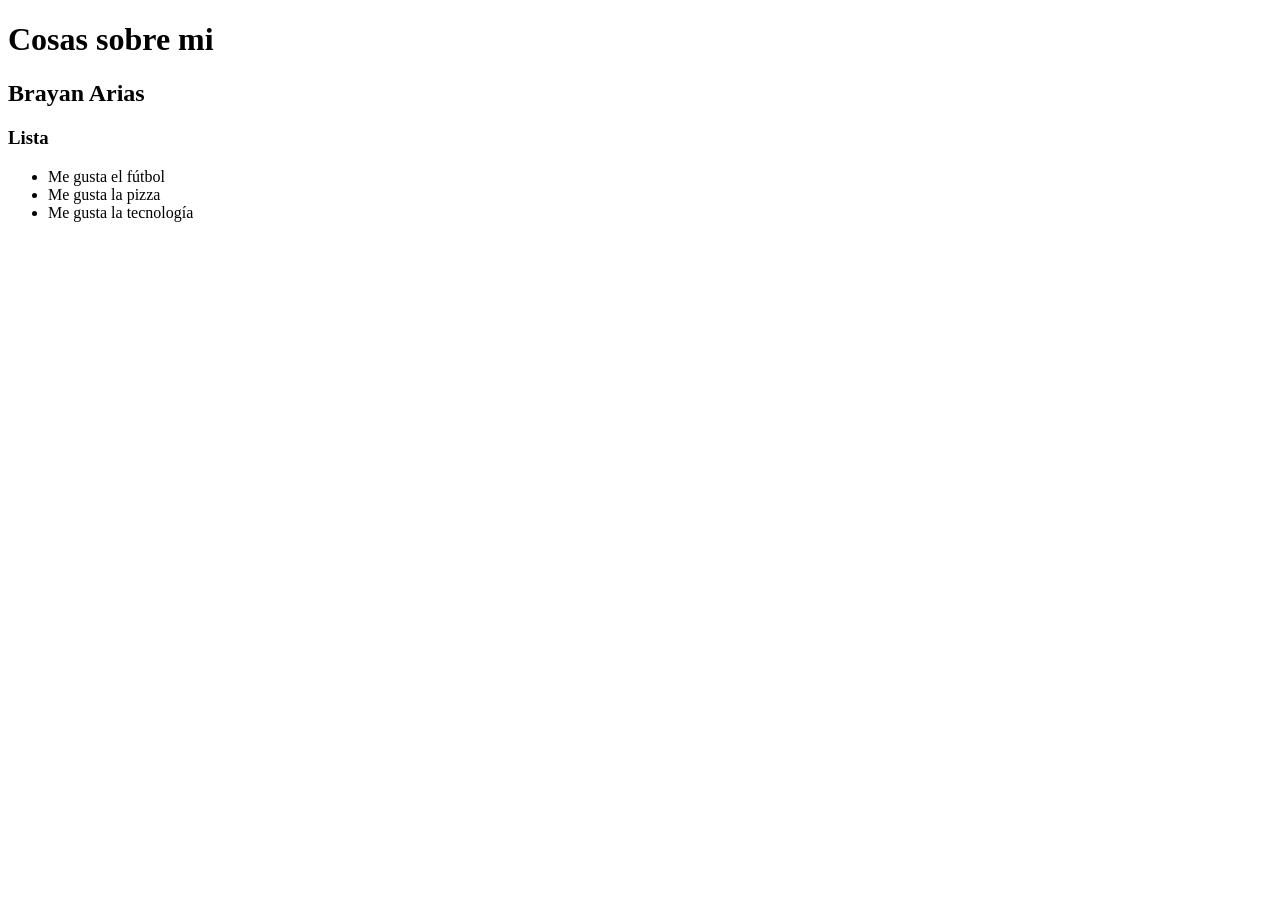
<file: practica0/index.html>
<!DOCTYPE html>
<html lang="en">
<head>
    <meta charset="UTF-8">
    <meta name="viewport" content="width=device-width, initial-scale=1.0">
    <title>Document</title>
</head>
<body>
    
    <h1>Cosas sobre mi</h1>
    <h2>Brayan Arias</h2>

    <h3>Lista</h3>
    
    <ul>
        <li>Me gusta el fútbol</li>
        <li>Me gusta la pizza</li>
        <li>Me gusta la tecnología</li>

    </ul>
</body>
</html>
</file>
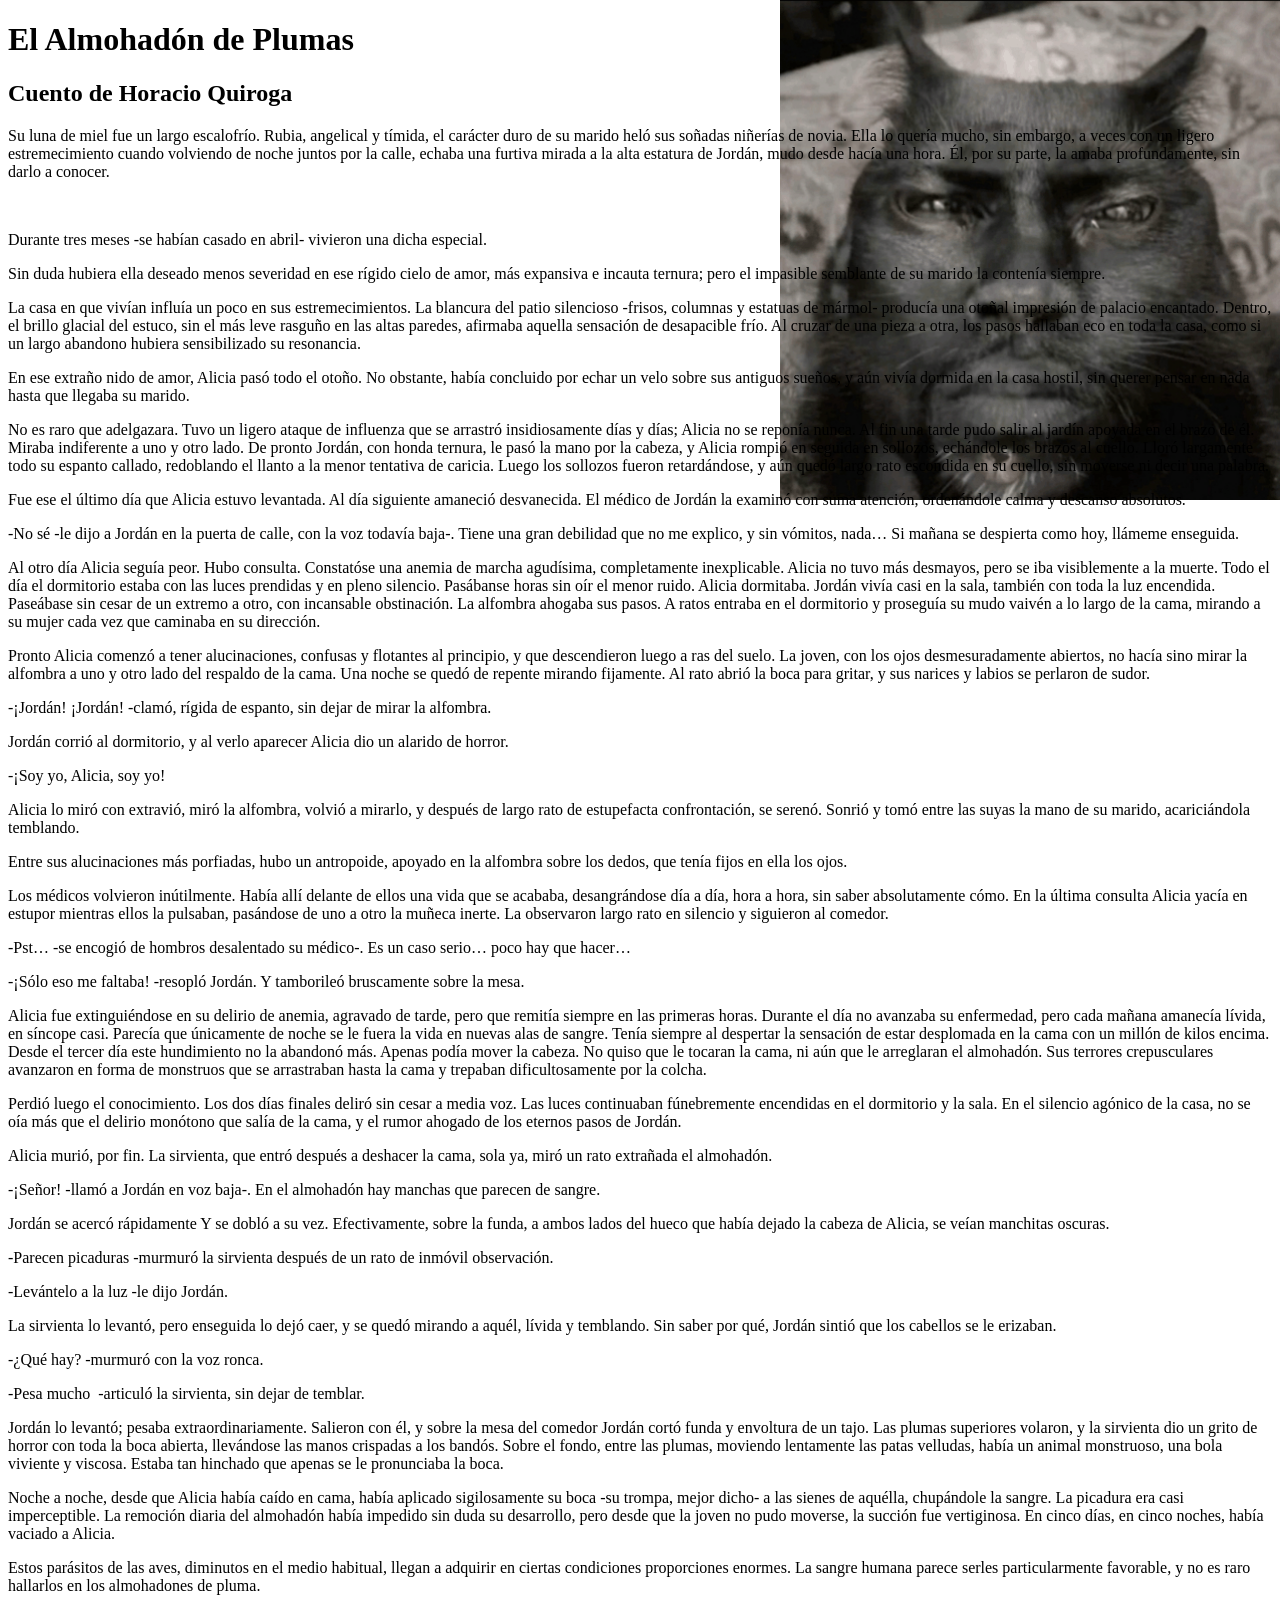
<file: practica3css/index.html>
<!doctype html>
<html lang="en">
  <head>
    <meta charset="UTF-8" />
    <meta name="viewport" content="width=device-width, initial-scale=1.0" />
    <title>El Almohadón de Plumas</title>
    <link rel="stylesheet" href="css/estilos.css" />
  </head>
  <body>
    <h1>El Almohadón de Plumas</h1>
    <h2>Cuento de Horacio Quiroga</h2>
    <p>
      Su luna de miel fue un largo escalofrío. Rubia, angelical y tímida, el
      carácter duro de su marido heló sus soñadas niñerías de novia. Ella lo
      quería mucho, sin embargo, a veces con un ligero estremecimiento cuando
      volviendo de noche juntos por la calle, echaba una furtiva mirada a la
      alta estatura de Jordán, mudo desde hacía una hora. Él, por su parte, la
      amaba profundamente, sin darlo a conocer.
    </p>
    <p>&nbsp;</p>
    <p>
      Durante tres meses -se habían casado en abril- vivieron una dicha
      especial.
    </p>
    <p>
      Sin duda hubiera ella deseado menos severidad en ese rígido cielo de amor,
      más expansiva e incauta ternura; pero el impasible semblante de su marido
      la contenía siempre.
    </p>
    <p>
      La casa en que vivían influía un poco en sus estremecimientos. La blancura
      del patio silencioso -frisos, columnas y estatuas de mármol- producía una
      otoñal impresión de palacio encantado. Dentro, el brillo glacial del
      estuco, sin el más leve rasguño en las altas paredes, afirmaba aquella
      sensación de desapacible frío. Al cruzar de una pieza a otra, los pasos
      hallaban eco en toda la casa, como si un largo abandono hubiera
      sensibilizado su resonancia.
    </p>
    <p>
      En ese extraño nido de amor, Alicia pasó todo el otoño. No obstante, había
      concluido por echar un velo sobre sus antiguos sueños, y aún vivía dormida
      en la casa hostil, sin querer pensar en nada hasta que llegaba su marido.
    </p>
    <p>
      No es raro que adelgazara. Tuvo un ligero ataque de influenza que se
      arrastró insidiosamente días y días; Alicia no se reponía nunca. Al fin
      una tarde pudo salir al jardín apoyada en el brazo de él. Miraba
      indiferente a uno y otro lado. De pronto Jordán, con honda ternura, le
      pasó la mano por la cabeza, y Alicia rompió en seguida en sollozos,
      echándole los brazos al cuello. Lloró largamente todo su espanto callado,
      redoblando el llanto a la menor tentativa de caricia. Luego los sollozos
      fueron retardándose, y aún quedó largo rato escondida en su cuello, sin
      moverse ni decir una palabra.
    </p>
    <p>
      Fue ese el último día que Alicia estuvo levantada. Al día siguiente
      amaneció desvanecida. El médico de Jordán la examinó con suma atención,
      ordenándole calma y descanso absolutos.
    </p>
    <p>
      -No sé -le dijo a Jordán en la puerta de calle, con la voz todavía baja-.
      Tiene una gran debilidad que no me explico, y sin vómitos, nada… Si mañana
      se despierta como hoy, llámeme enseguida.
    </p>
    <p>
      Al otro día Alicia seguía peor. Hubo consulta. Constatóse una anemia de
      marcha agudísima, completamente inexplicable. Alicia no tuvo más desmayos,
      pero se iba visiblemente a la muerte. Todo el día el dormitorio estaba con
      las luces prendidas y en pleno silencio. Pasábanse horas sin oír el menor
      ruido. Alicia dormitaba. Jordán vivía casi en la sala, también con toda la
      luz encendida. Paseábase sin cesar de un extremo a otro, con incansable
      obstinación. La alfombra ahogaba sus pasos. A ratos entraba en el
      dormitorio y proseguía su mudo vaivén a lo largo de la cama, mirando a su
      mujer cada vez que caminaba en su dirección.
    </p>
    <p>
      Pronto Alicia comenzó a tener alucinaciones, confusas y flotantes al
      principio, y que descendieron luego a ras del suelo. La joven, con los
      ojos desmesuradamente abiertos, no hacía sino mirar la alfombra a uno y
      otro lado del respaldo de la cama. Una noche se quedó de repente mirando
      fijamente. Al rato abrió la boca para gritar, y sus narices y labios se
      perlaron de sudor.
    </p>
    <p>
      -¡Jordán! ¡Jordán! -clamó, rígida de espanto, sin dejar de mirar la
      alfombra.
    </p>
    <p>
      Jordán corrió al dormitorio, y al verlo aparecer Alicia dio un alarido de
      horror.
    </p>
    <p>-¡Soy yo, Alicia, soy yo!</p>
    <p>
      Alicia lo miró con extravió, miró la alfombra, volvió a mirarlo, y después
      de largo rato de estupefacta confrontación, se serenó. Sonrió y tomó entre
      las suyas la mano de su marido, acariciándola temblando.
    </p>
    <p>
      Entre sus alucinaciones más porfiadas, hubo un antropoide, apoyado en la
      alfombra sobre los dedos, que tenía fijos en ella los ojos.
    </p>
    <p>
      Los médicos volvieron inútilmente. Había allí delante de ellos una vida
      que se acababa, desangrándose día a día, hora a hora, sin saber
      absolutamente cómo. En la última consulta Alicia yacía en estupor mientras
      ellos la pulsaban, pasándose de uno a otro la muñeca inerte. La observaron
      largo rato en silencio y siguieron al comedor.
    </p>
    <p>
      -Pst… -se encogió de hombros desalentado su médico-. Es un caso serio…
      poco hay que hacer…
    </p>
    <p>
      -¡Sólo eso me faltaba! -resopló Jordán. Y tamborileó bruscamente sobre la
      mesa.
    </p>
    <p>
      Alicia fue extinguiéndose en su delirio de anemia, agravado de tarde, pero
      que remitía siempre en las primeras horas. Durante el día no avanzaba su
      enfermedad, pero cada mañana amanecía lívida, en síncope casi. Parecía que
      únicamente de noche se le fuera la vida en nuevas alas de sangre. Tenía
      siempre al despertar la sensación de estar desplomada en la cama con un
      millón de kilos encima. Desde el tercer día este hundimiento no la
      abandonó más. Apenas podía mover la cabeza. No quiso que le tocaran la
      cama, ni aún que le arreglaran el almohadón. Sus terrores crepusculares
      avanzaron en forma de monstruos que se arrastraban hasta la cama y
      trepaban dificultosamente por la colcha.
    </p>
    <p>
      Perdió luego el conocimiento. Los dos días finales deliró sin cesar a
      media voz. Las luces continuaban fúnebremente encendidas en el dormitorio
      y la sala. En el silencio agónico de la casa, no se oía más que el delirio
      monótono que salía de la cama, y el rumor ahogado de los eternos pasos de
      Jordán.
    </p>
    <p>
      Alicia murió, por fin. La sirvienta, que entró después a deshacer la cama,
      sola ya, miró un rato extrañada el almohadón.
    </p>
    <p>
      -¡Señor! -llamó a Jordán en voz baja-. En el almohadón hay manchas que
      parecen de sangre.
    </p>
    <p>
      Jordán se acercó rápidamente Y se dobló a su vez. Efectivamente, sobre la
      funda, a ambos lados del hueco que había dejado la cabeza de Alicia, se
      veían manchitas oscuras.
    </p>
    <p>
      -Parecen picaduras -murmuró la sirvienta después de un rato de inmóvil
      observación.
    </p>
    <p>-Levántelo a la luz -le dijo Jordán.</p>
    <p>
      La sirvienta lo levantó, pero enseguida lo dejó caer, y se quedó mirando a
      aquél, lívida y temblando. Sin saber por qué, Jordán sintió que los
      cabellos se le erizaban.
    </p>
    <p>-¿Qué hay? -murmuró con la voz ronca.</p>
    <p>-Pesa mucho&nbsp; -articuló la sirvienta, sin dejar de temblar.</p>
    <p>
      Jordán lo levantó; pesaba extraordinariamente. Salieron con él, y sobre la
      mesa del comedor Jordán cortó funda y envoltura de un tajo. Las plumas
      superiores volaron, y la sirvienta dio un grito de horror con toda la boca
      abierta, llevándose las manos crispadas a los bandós. Sobre el fondo,
      entre las plumas, moviendo lentamente las patas velludas, había un animal
      monstruoso, una bola viviente y viscosa. Estaba tan hinchado que apenas se
      le pronunciaba la boca.
    </p>
    <p>
      Noche a noche, desde que Alicia había caído en cama, había aplicado
      sigilosamente su boca -su trompa, mejor dicho- a las sienes de aquélla,
      chupándole la sangre. La picadura era casi imperceptible. La remoción
      diaria del almohadón había impedido sin duda su desarrollo, pero desde que
      la joven no pudo moverse, la succión fue vertiginosa. En cinco días, en
      cinco noches, había vaciado a Alicia.
    </p>
    <p>
      Estos parásitos de las aves, diminutos en el medio habitual, llegan a
      adquirir en ciertas condiciones proporciones enormes. La sangre humana
      parece serles particularmente favorable, y no es raro hallarlos en los
      almohadones de pluma.
    </p>
    <p>&nbsp;</p>
    <p>&nbsp;</p>
    <hr />
  </body>
</html>
</file>
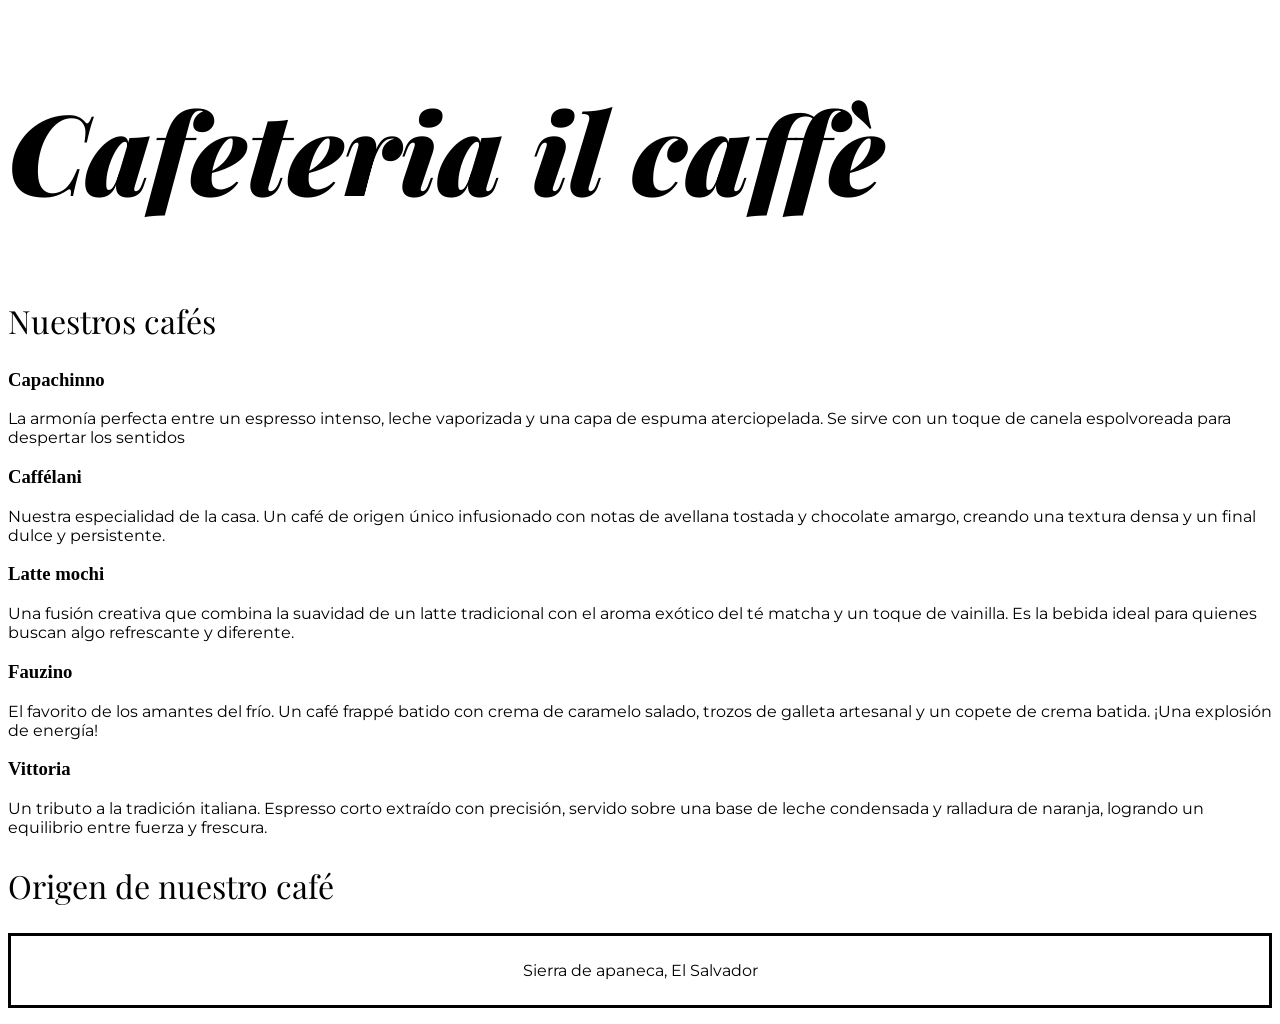
<file: practica4css/index.html>
<!DOCTYPE html>
<html lang="en">
<head>
    <meta charset="UTF-8">
    <meta name="viewport" content="width=device-width, initial-scale=1.0">
    <title>Tipografía</title>
    <link rel="stylesheet" href="css/estilos.css">
<link href="https://fonts.googleapis.com/css2?family=Playfair+Display:ital,wght@0,400..900;1,400..900&display=swap" rel="stylesheet">
<link href="https://fonts.googleapis.com/css2?family=Montserrat:ital,wght@0,100..900;1,100..900&family=Playfair+Display:ital,wght@0,400..900;1,400..900&display=swap" rel="stylesheet">
    </head>
<body>
    <h1>Cafeteria il caffè</h1>
    <h2>Nuestros cafés</h2>

    <h3>Capachinno</h3>
    <p>La armonía perfecta entre un espresso intenso, leche vaporizada y una capa de espuma aterciopelada. Se sirve con un toque de canela espolvoreada para despertar los sentidos </p>

    <h3>Caffélani</h3>
    <p>Nuestra especialidad de la casa. Un café de origen único infusionado con notas de avellana tostada y chocolate amargo, creando una textura densa y un final dulce y persistente. </p>
    
    <h3>Latte mochi</h3>
    <p>Una fusión creativa que combina la suavidad de un latte tradicional con el aroma exótico del té matcha y un toque de vainilla. Es la bebida ideal para quienes buscan algo refrescante y diferente. </p>

    <h3>Fauzino</h3>
    <p>El favorito de los amantes del frío. Un café frappé batido con crema de caramelo salado, trozos de galleta artesanal y un copete de crema batida. ¡Una explosión de energía! </p>

    <h3>Vittoria</h3>
    <p>Un tributo a la tradición italiana. Espresso corto extraído con precisión, servido sobre una base de leche condensada y ralladura de naranja, logrando un equilibrio entre fuerza y frescura. </p>

    <div >
    <h2>Origen de nuestro café</h2>
    <p style="border: 3px black; border-style: solid; padding: 25px; text-align: center;">Sierra de apaneca, El Salvador</p>
    </div>
</body>
</html>
</file>
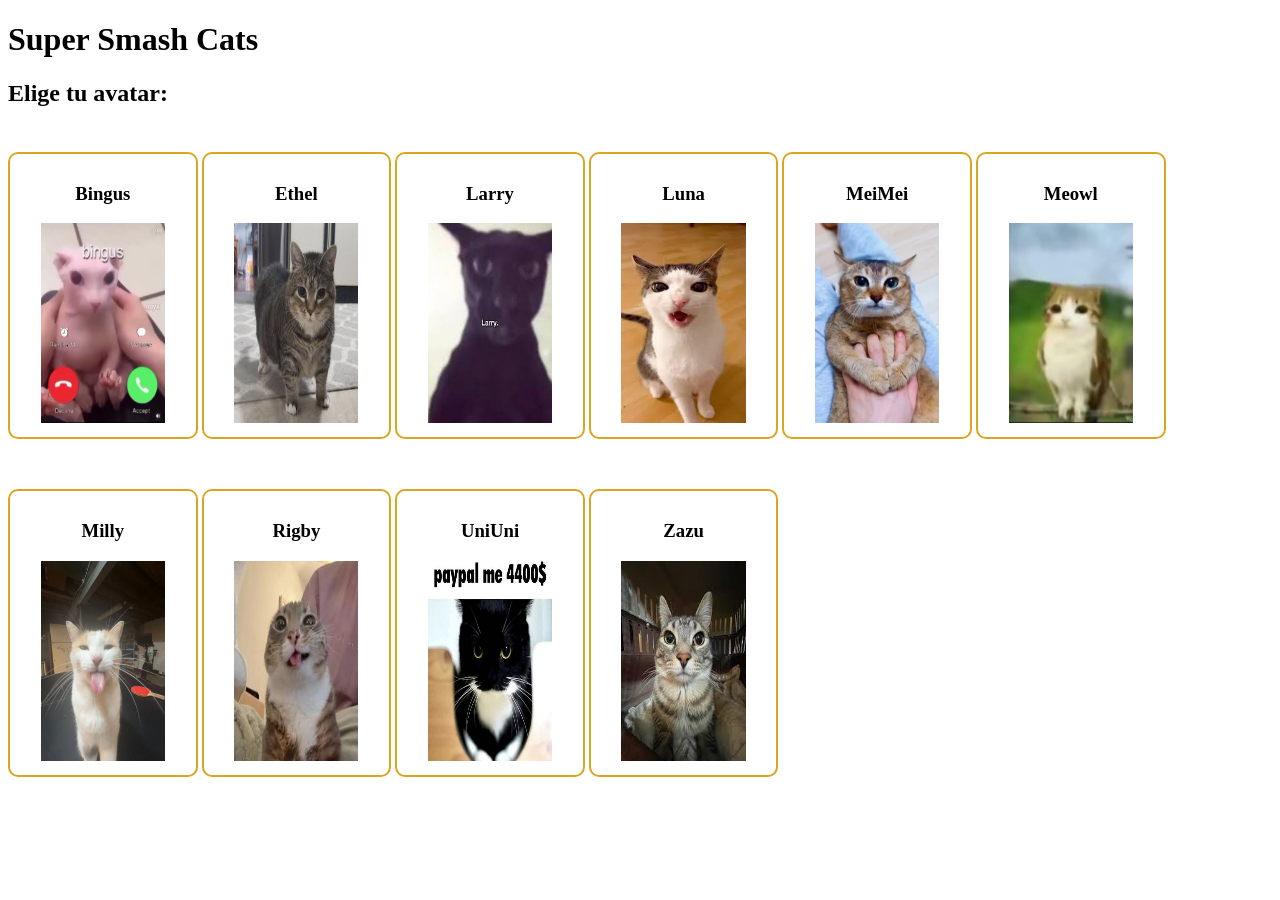
<file: practica6css/index.html>
<!DOCTYPE html>
<html lang="en">
<head>
    <meta charset="UTF-8">
    <meta name="viewport" content="width=device-width, initial-scale=1.0">
    <title>Internet Cats</title>
    <link rel="stylesheet" href="css/estilos.css">
    </head>
<body>
    <h1>Super Smash Cats</h1>
    <h2>Elige tu avatar:</h2>

    <div class="tarjeta">
        <h3>Bingus</h3>
        <img src="img/bingus.jpg">
    </div>

    <div class="tarjeta">
        <h3>Ethel</h3>
        <img src="img/ethel.jpg">
    </div>
    
    <div class="tarjeta oculto">
        <h3>Dodo</h3>
        <img src="img/dodo.jpg">
    </div>

    <div class="tarjeta">
        <h3>Larry</h3>
        <img src="img/larry.jpg">
    </div>

    <div class="tarjeta">
        <h3>Luna</h3>
        <img src="img/luna.jpg">
    </div>

    <div class="tarjeta">
        <h3>MeiMei</h3>
        <img src="img/meimei.jpg">
    </div>

    <div class="tarjeta">
        <h3>Meowl</h3>
        <img src="img/meowl.jpg">
    </div>

    <div class="tarjeta">
        <h3>Milly</h3>
        <img src="img/milly.jpg">
    </div>

    <div class="tarjeta">
        <h3>Rigby</h3>
        <img src="img/rigby.jpg">
    </div>

    <div class="tarjeta">
        <h3>UniUni</h3>
        <img src="img/uniuni.jpg">
    </div>

    <div class="tarjeta">
        <h3>Zazu</h3>
        <img src="img/zazu.jpg">
    </div>


</body>
</html>
</file>
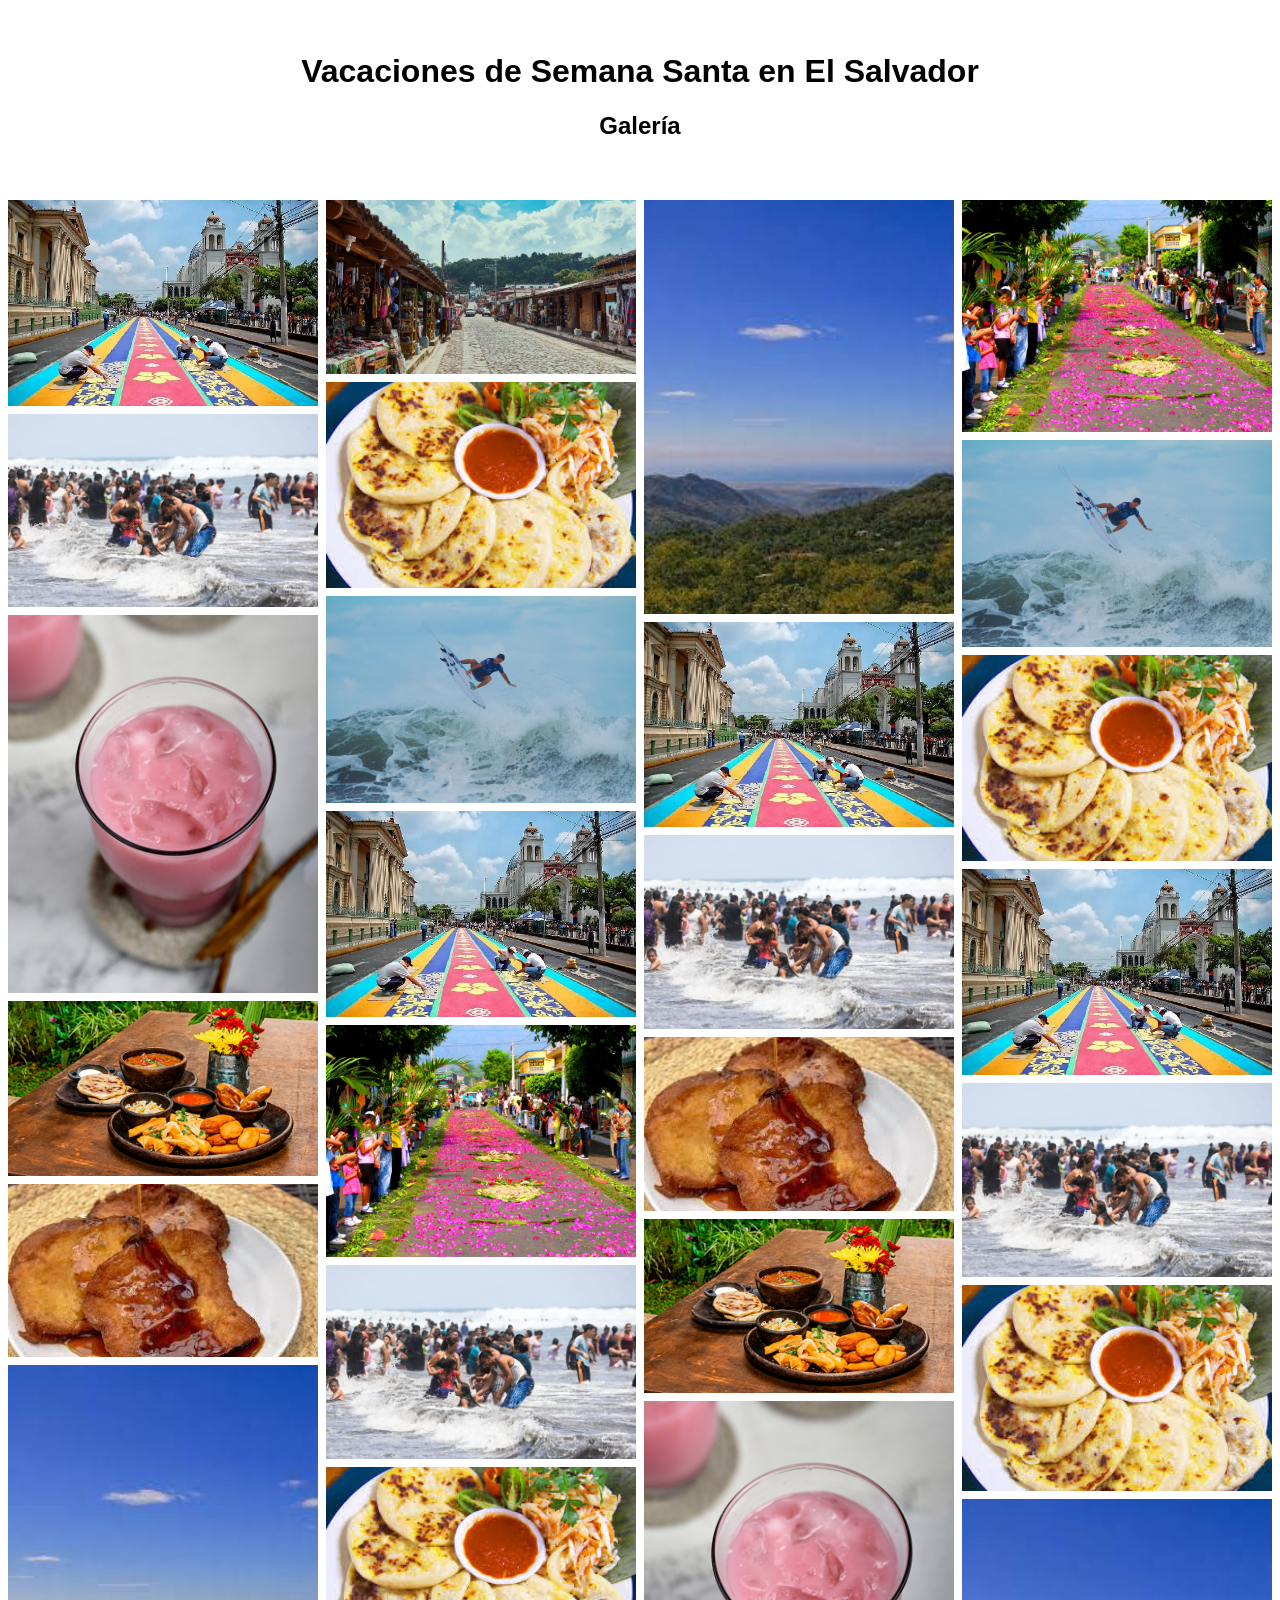
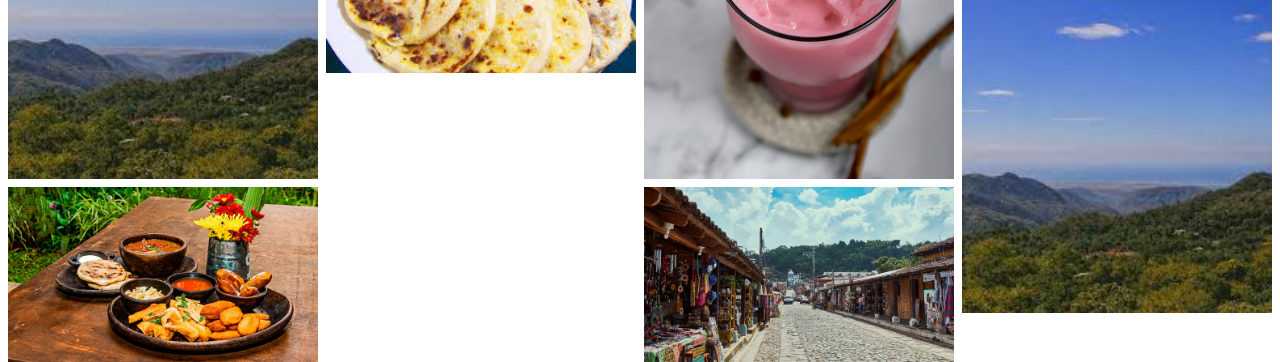
<file: practica8css/index.html>
<!DOCTYPE html>
<html lang="en">
<head>
    <meta charset="UTF-8">
    <meta name="viewport" content="width=device-width, initial-scale=1.0">
    <title>Galeria El Salvador</title>
    <link rel="stylesheet" href="css/estilos.css">
</head>
<body>
    <!-- Header -->
<div class="header">
  <h1>Vacaciones de Semana Santa en El Salvador</h1>
  <h2>Galería</h2>
</div>

<!-- Photo Grid -->
<div class="container"> 
  <div class="column">
    <img src="img/alfombra.jpg" style="width:100%">
    <img src="img/playa.jpeg" style="width:100%">
    <img src="img/cebada.jpg" style="width:100%"> 
    <img src="img/gastronomia.jpg" style="width:100%">
    <img src="img/torrejas.jpg" style="width:100%">
    <img src="img/landscape.jpg" style="width:100%"> 
    <img src="img/gastronomia.jpg" style="width:100%">
  </div>
  
  <div class="column">
    <img src="img/rutaflores.jpg" style="width:100%">
    <img src="img/pupusas.jpg" style="width:100%">
    <img src="img/surf.jpg" style="width:100%">
    <img src="img/alfombra.jpg" style="width:100%">
    <img src="img/ramos.jpg" style="width:100%">
    <img src="img/playa.jpeg" style="width:100%">
    <img src="img/pupusas.jpg" style="width:100%">
  </div> 
   
  <div class="column">
    <img src="img/landscape.jpg" style="width:100%"> 
    
    <img src="img/alfombra.jpg" style="width:100%">
    <img src="img/playa.jpeg" style="width:100%">
    <img src="img/torrejas.jpg" style="width:100%">
    <img src="img/gastronomia.jpg" style="width:100%">
    <img src="img/cebada.jpg" style="width:100%"> 
    <img src="img/rutaflores.jpg" style="width:100%">
  </div>
  
  <div class="column">
    <img src="img/ramos.jpg" style="width:100%">
    
    <img src="img/surf.jpg" style="width:100%">
    <img src="img/pupusas.jpg" style="width:100%">
    <img src="img/alfombra.jpg" style="width:100%">
    
    <img src="img/playa.jpeg" style="width:100%">
    <img src="img/pupusas.jpg" style="width:100%">
    <img src="img/landscape.jpg" style="width:100%"> </div>
</div>
</body>
</html>
</file>
<file: practica3css/css/estilos.css>
body{
    background-image: url(../img/hartcat.png);
    background-size: 500px;
    background-repeat: no-repeat;
    background-position: top right;

}
</file>
<file: practica4css/css/estilos.css>
h1{
    font-family: "Playfair Display", serif;
    font-weight: 900;
    font-style: italic;
    font-size: 7rem;
}

h2{
    font-family: "Playfair Display", serif;
    font-weight: 400;
    font-size: 2rem;
}

p{
    font-family: "Montserrat", serif;
    font-size: 1rem;
}
</file>
<file: practica6css/css/estilos.css>
.tarjeta{
    border-style: solid;
    border-radius: 10px;
    border-color: goldenrod;
    border-width: 2px;

    width: 15%;

    margin: 25px auto 25px;

    padding: 10px;

    text-align: center;

    box-sizing: border-box;

    display: inline-block;
}

img{
    width: 75%;
    height: 200px;
}

.oculto{
    /*visibility: hidden;*/
    display: none;
}
</file>
<file: practica8css/css/estilos.css>
* {
box-sizing: border-box;
}
body {
margin: 0;
font-family: Arial;
}
.header {
text-align: center;
padding: 32px;
}
/*El contenedor para los elementos flex, usamos flex wrap*/
.container {
display: flex;
flex-wrap: wrap;
padding: 0 4px;
}
/* Crea 4 columnas de igual tamaño que se colocan una junto a otra */
.column {
flex: 25%;
max-width: 25%;
padding: 0 4px;
}
.column img {
margin-top: 8px;
vertical-align: middle;
}
</file>
